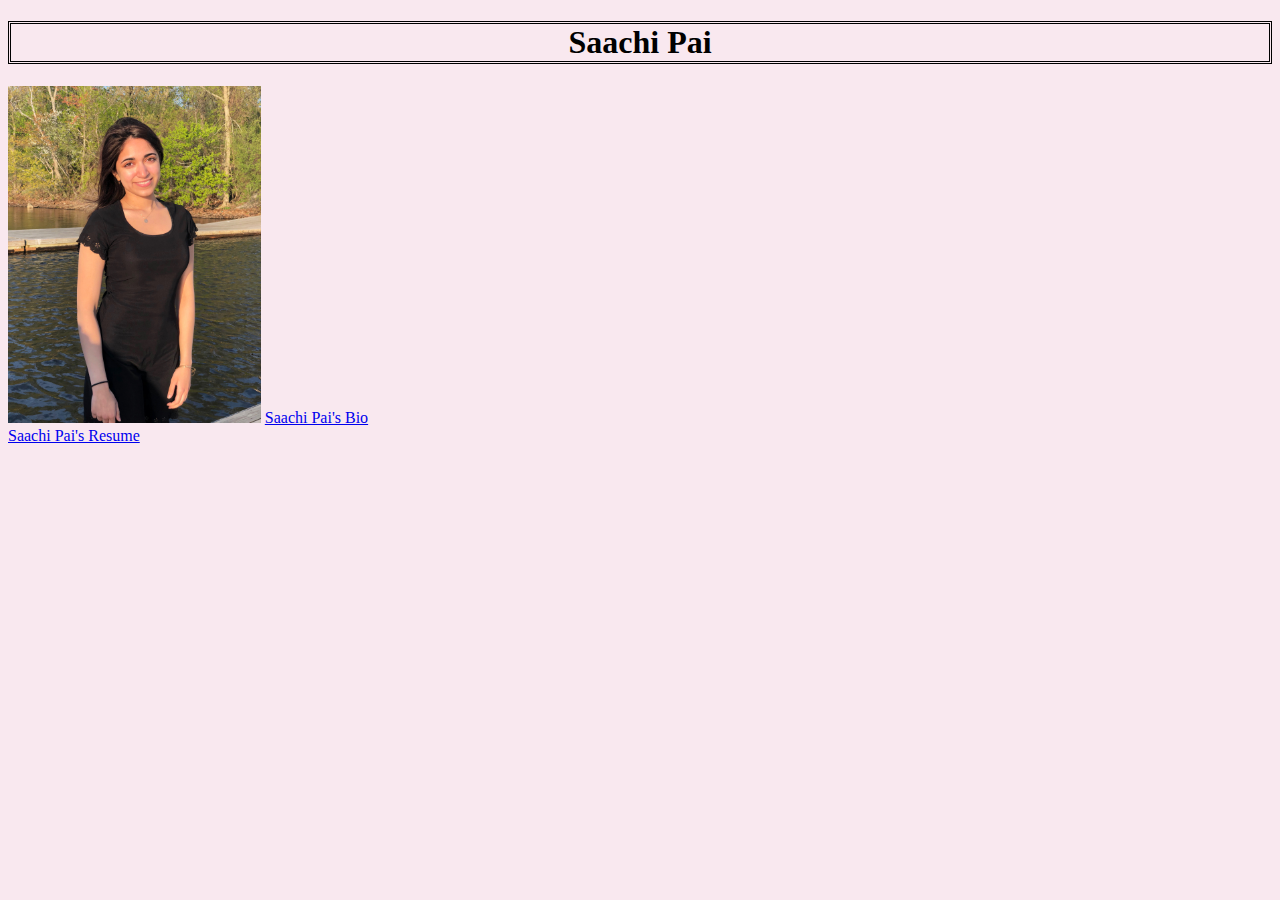
<file: index.html>
<!DOCTYPE html>
<html>
<head>

	<link rel="stylesheet" type="text/css" href="style.css">

<title> Saachi Pai </title>  

	<h1> Saachi Pai </h1>

</head>	
<body>

	<img src="me.jpg">

	<a href="bio.html">Saachi Pai's Bio </a> <br> 

	<a href="resume.html">Saachi Pai's Resume </a>


</body>
</file>
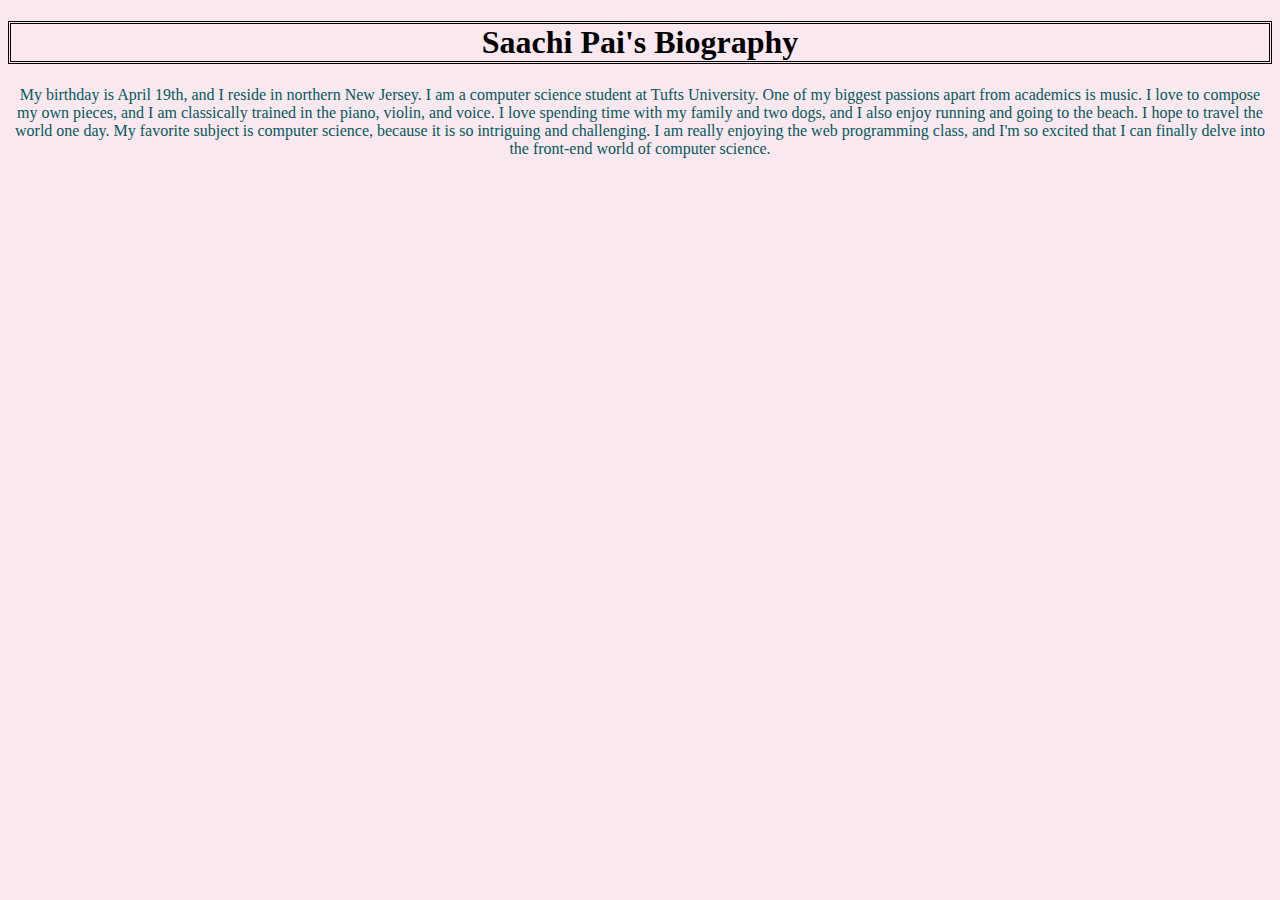
<file: bio.html>
<!DOCTYPE html>
<html>
<head>

	<link rel="stylesheet" type="text/css" href="style.css">

<title> Saachi Pai's Biography </title> 

<h1> Saachi Pai's Biography </h1>

</head>	
<body>

<p> 

My birthday is April 19th, and I reside in northern New Jersey. I am a 
computer science student at Tufts University. 
One of my biggest passions apart from academics is music. I love to compose
my own pieces, and I am classically trained in the piano, violin, and voice. I
love spending time with my family and two dogs, and I also enjoy running and 
going to the beach. I hope to travel the world one day. My favorite subject is 
computer science, because it is so intriguing and challenging. I am really 
enjoying the web programming class, and I'm so excited that I can finally delve 
into the front-end world of computer science. 

</p>
</file>
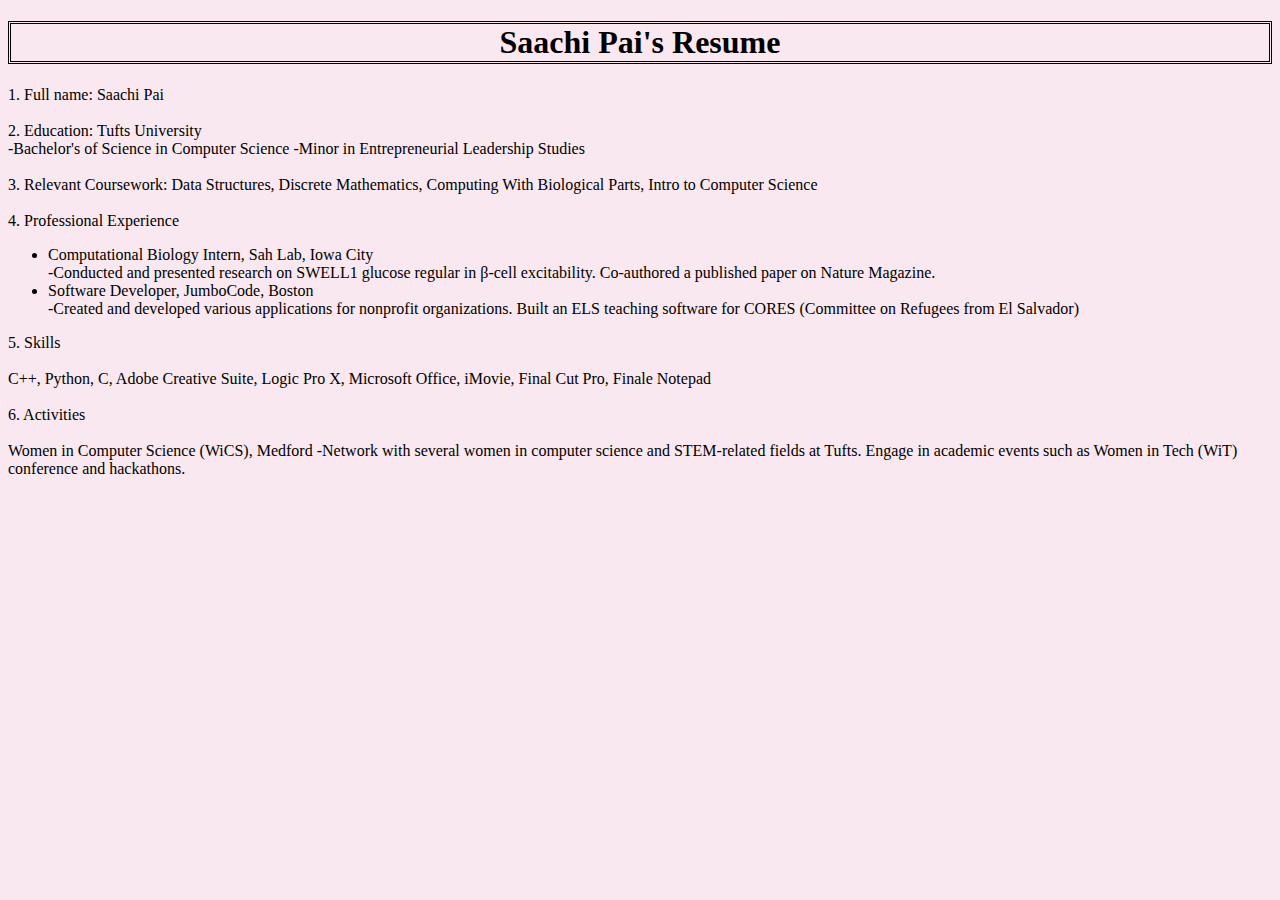
<file: resume.html>
<!DOCTYPE html>
<html>
<head>

	<link rel="stylesheet" type="text/css" href="style.css">

<title> Saachi Pai's Resume </title> 

<h1> Saachi Pai's Resume </h1>

</head>	
<body>
 
	<div> 1. Full name: Saachi Pai <br> <br>

		 2. Education: Tufts University <br>

		 			-Bachelor's of Science in Computer Science
		 			-Minor in Entrepreneurial Leadership Studies <br> <br>

		 3. Relevant Coursework: Data Structures, Discrete Mathematics,
		 Computing With Biological Parts, Intro to Computer Science<br> <br>

		 4. Professional Experience 

		 	<ul>

		 	<li> Computational Biology Intern, Sah Lab, Iowa City <br>
		   -Conducted and presented research on SWELL1 glucose regular in β-cell 
			excitability. Co-authored a published paper on Nature Magazine.
			</li>


			<li> Software Developer, JumboCode, Boston <br>

			-Created and developed various applications for nonprofit 
			 organizations. Built an ELS teaching software for CORES (Committee 
			 on Refugees from El Salvador)
			 </li>

			</ul>


		5. Skills <br> <br>
			C++, Python, C, Adobe Creative Suite, Logic Pro X, Microsoft Office,
			iMovie, Final Cut Pro, Finale Notepad <br> <br>

		6. Activities <br> <br>
			
			Women in Computer Science (WiCS), Medford

			-Network with several women in computer science and STEM-related 
			fields at Tufts. Engage in academic events such as Women in Tech 
			(WiT) conference and hackathons.	

	</div>
</file>
<file: style.css>
body {
	background-color: #f9e8ef;
}

h1 {
	border-style: double;
	border-width: medium;
}

p {
	color: #06585b; 
}

h1 {
	font-family: serif;
}

p {
	
	font-family: serif;
}

h1 {
	text-align: center;
}

p {
	text-align: center; 
}

img{
	width: 20%;
	height: 30%;
}
</file>
